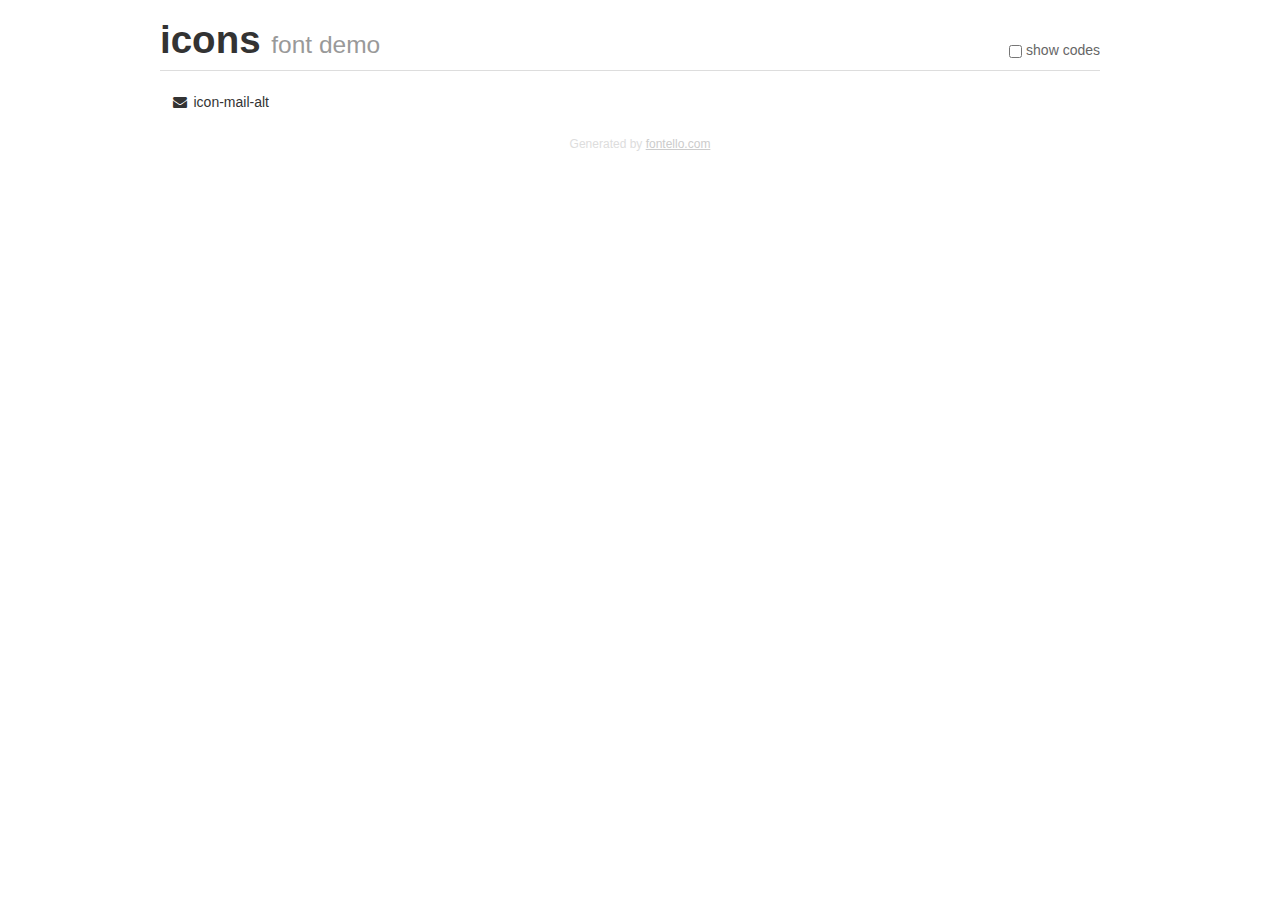
<file: fontello/demo.html>
<!DOCTYPE html>
<html>
  <head><!--[if lt IE 9]><script language="javascript" type="text/javascript" src="//html5shim.googlecode.com/svn/trunk/html5.js"></script><![endif]-->
    <meta charset="UTF-8"><style>/*
 * Bootstrap v2.2.1
 *
 * Copyright 2012 Twitter, Inc
 * Licensed under the Apache License v2.0
 * http://www.apache.org/licenses/LICENSE-2.0
 *
 * Designed and built with all the love in the world @twitter by @mdo and @fat.
 */
.clearfix {
  *zoom: 1;
}
.clearfix:before,
.clearfix:after {
  display: table;
  content: "";
  line-height: 0;
}
.clearfix:after {
  clear: both;
}
html {
  font-size: 100%;
  -webkit-text-size-adjust: 100%;
  -ms-text-size-adjust: 100%;
}
a:focus {
  outline: thin dotted #333;
  outline: 5px auto -webkit-focus-ring-color;
  outline-offset: -2px;
}
a:hover,
a:active {
  outline: 0;
}
button,
input,
select,
textarea {
  margin: 0;
  font-size: 100%;
  vertical-align: middle;
}
button,
input {
  *overflow: visible;
  line-height: normal;
}
button::-moz-focus-inner,
input::-moz-focus-inner {
  padding: 0;
  border: 0;
}
body {
  margin: 0;
  font-family: "Helvetica Neue", Helvetica, Arial, sans-serif;
  font-size: 14px;
  line-height: 20px;
  color: #333;
  background-color: #fff;
}
a {
  color: #08c;
  text-decoration: none;
}
a:hover {
  color: #005580;
  text-decoration: underline;
}
.row {
  margin-left: -20px;
  *zoom: 1;
}
.row:before,
.row:after {
  display: table;
  content: "";
  line-height: 0;
}
.row:after {
  clear: both;
}
[class*="span"] {
  float: left;
  min-height: 1px;
  margin-left: 20px;
}
.container,
.navbar-static-top .container,
.navbar-fixed-top .container,
.navbar-fixed-bottom .container {
  width: 940px;
}
.span12 {
  width: 940px;
}
.span11 {
  width: 860px;
}
.span10 {
  width: 780px;
}
.span9 {
  width: 700px;
}
.span8 {
  width: 620px;
}
.span7 {
  width: 540px;
}
.span6 {
  width: 460px;
}
.span5 {
  width: 380px;
}
.span4 {
  width: 300px;
}
.span3 {
  width: 220px;
}
.span2 {
  width: 140px;
}
.span1 {
  width: 60px;
}
[class*="span"].pull-right,
.row-fluid [class*="span"].pull-right {
  float: right;
}
.container {
  margin-right: auto;
  margin-left: auto;
  *zoom: 1;
}
.container:before,
.container:after {
  display: table;
  content: "";
  line-height: 0;
}
.container:after {
  clear: both;
}
p {
  margin: 0 0 10px;
}
.lead {
  margin-bottom: 20px;
  font-size: 21px;
  font-weight: 200;
  line-height: 30px;
}
small {
  font-size: 85%;
}
h1 {
  margin: 10px 0;
  font-family: inherit;
  font-weight: bold;
  line-height: 20px;
  color: inherit;
  text-rendering: optimizelegibility;
}
h1 small {
  font-weight: normal;
  line-height: 1;
  color: #999;
}
h1 {
  line-height: 40px;
}
h1 {
  font-size: 38.5px;
}
h1 small {
  font-size: 24.5px;
}
body {
  margin-top: 90px;
}
.header {
  position: fixed;
  top: 0;
  left: 50%;
  margin-left: -480px;
  background-color: #fff;
  border-bottom: 1px solid #ddd;
  padding-top: 10px;
  z-index: 10;
}
.footer {
  color: #ddd;
  font-size: 12px;
  text-align: center;
  margin-top: 20px;
}
.footer a {
  color: #ccc;
  text-decoration: underline;
}
.the-icons {
  font-size: 14px;
  line-height: 24px;
}
.switch {
  position: absolute;
  right: 0;
  bottom: 10px;
  color: #666;
}
.switch input {
  margin-right: 0.3em;
}
.codesOn .i-name {
  display: none;
}
.codesOn .i-code {
  display: inline;
}
.i-code {
  display: none;
}
@font-face {
      font-family: 'icons';
      src: url('./font/icons.eot?62567235');
      src: url('./font/icons.eot?62567235#iefix') format('embedded-opentype'),
           url('./font/icons.woff?62567235') format('woff'),
           url('./font/icons.ttf?62567235') format('truetype'),
           url('./font/icons.svg?62567235#icons') format('svg');
      font-weight: normal;
      font-style: normal;
    }
     
     
    .demo-icon
    {
      font-family: "icons";
      font-style: normal;
      font-weight: normal;
      speak: none;
     
      display: inline-block;
      text-decoration: inherit;
      width: 1em;
      margin-right: .2em;
      text-align: center;
      /* opacity: .8; */
     
      /* For safety - reset parent styles, that can break glyph codes*/
      font-variant: normal;
      text-transform: none;
     
      /* fix buttons height, for twitter bootstrap */
      line-height: 1em;
     
      /* Animation center compensation - margins should be symmetric */
      /* remove if not needed */
      margin-left: .2em;
     
      /* You can be more comfortable with increased icons size */
      /* font-size: 120%; */
     
      /* Font smoothing. That was taken from TWBS */
      -webkit-font-smoothing: antialiased;
      -moz-osx-font-smoothing: grayscale;
     
      /* Uncomment for 3D effect */
      /* text-shadow: 1px 1px 1px rgba(127, 127, 127, 0.3); */
    }
     </style>
    <link rel="stylesheet" href="css/animation.css"><!--[if IE 7]><link rel="stylesheet" href="css/" + font.fontname + "-ie7.css"><![endif]-->
    <script>
      function toggleCodes(on) {
        var obj = document.getElementById('icons');
      
        if (on) {
          obj.className += ' codesOn';
        } else {
          obj.className = obj.className.replace(' codesOn', '');
        }
      }
      
    </script>
  </head>
  <body>
    <div class="container header">
      <h1>icons <small>font demo</small></h1>
      <label class="switch">
        <input type="checkbox" onclick="toggleCodes(this.checked)">show codes
      </label>
    </div>
    <div class="container" id="icons">
      <div class="row">
        <div class="the-icons span3" title="Code: 0xf0e0"><i class="demo-icon icon-mail-alt">&#xf0e0;</i> <span class="i-name">icon-mail-alt</span><span class="i-code">0xf0e0</span></div>
      </div>
    </div>
    <div class="container footer">Generated by <a href="http://fontello.com">fontello.com</a></div>
  </body>
</html>
</file>
<file: fontello/css/animation.css>
/*
   Animation example, for spinners
*/
.animate-spin {
  -moz-animation: spin 2s infinite linear;
  -o-animation: spin 2s infinite linear;
  -webkit-animation: spin 2s infinite linear;
  animation: spin 2s infinite linear;
  display: inline-block;
}
@-moz-keyframes spin {
  0% {
    -moz-transform: rotate(0deg);
    -o-transform: rotate(0deg);
    -webkit-transform: rotate(0deg);
    transform: rotate(0deg);
  }

  100% {
    -moz-transform: rotate(359deg);
    -o-transform: rotate(359deg);
    -webkit-transform: rotate(359deg);
    transform: rotate(359deg);
  }
}
@-webkit-keyframes spin {
  0% {
    -moz-transform: rotate(0deg);
    -o-transform: rotate(0deg);
    -webkit-transform: rotate(0deg);
    transform: rotate(0deg);
  }

  100% {
    -moz-transform: rotate(359deg);
    -o-transform: rotate(359deg);
    -webkit-transform: rotate(359deg);
    transform: rotate(359deg);
  }
}
@-o-keyframes spin {
  0% {
    -moz-transform: rotate(0deg);
    -o-transform: rotate(0deg);
    -webkit-transform: rotate(0deg);
    transform: rotate(0deg);
  }

  100% {
    -moz-transform: rotate(359deg);
    -o-transform: rotate(359deg);
    -webkit-transform: rotate(359deg);
    transform: rotate(359deg);
  }
}
@-ms-keyframes spin {
  0% {
    -moz-transform: rotate(0deg);
    -o-transform: rotate(0deg);
    -webkit-transform: rotate(0deg);
    transform: rotate(0deg);
  }

  100% {
    -moz-transform: rotate(359deg);
    -o-transform: rotate(359deg);
    -webkit-transform: rotate(359deg);
    transform: rotate(359deg);
  }
}
@keyframes spin {
  0% {
    -moz-transform: rotate(0deg);
    -o-transform: rotate(0deg);
    -webkit-transform: rotate(0deg);
    transform: rotate(0deg);
  }

  100% {
    -moz-transform: rotate(359deg);
    -o-transform: rotate(359deg);
    -webkit-transform: rotate(359deg);
    transform: rotate(359deg);
  }
}
</file>
